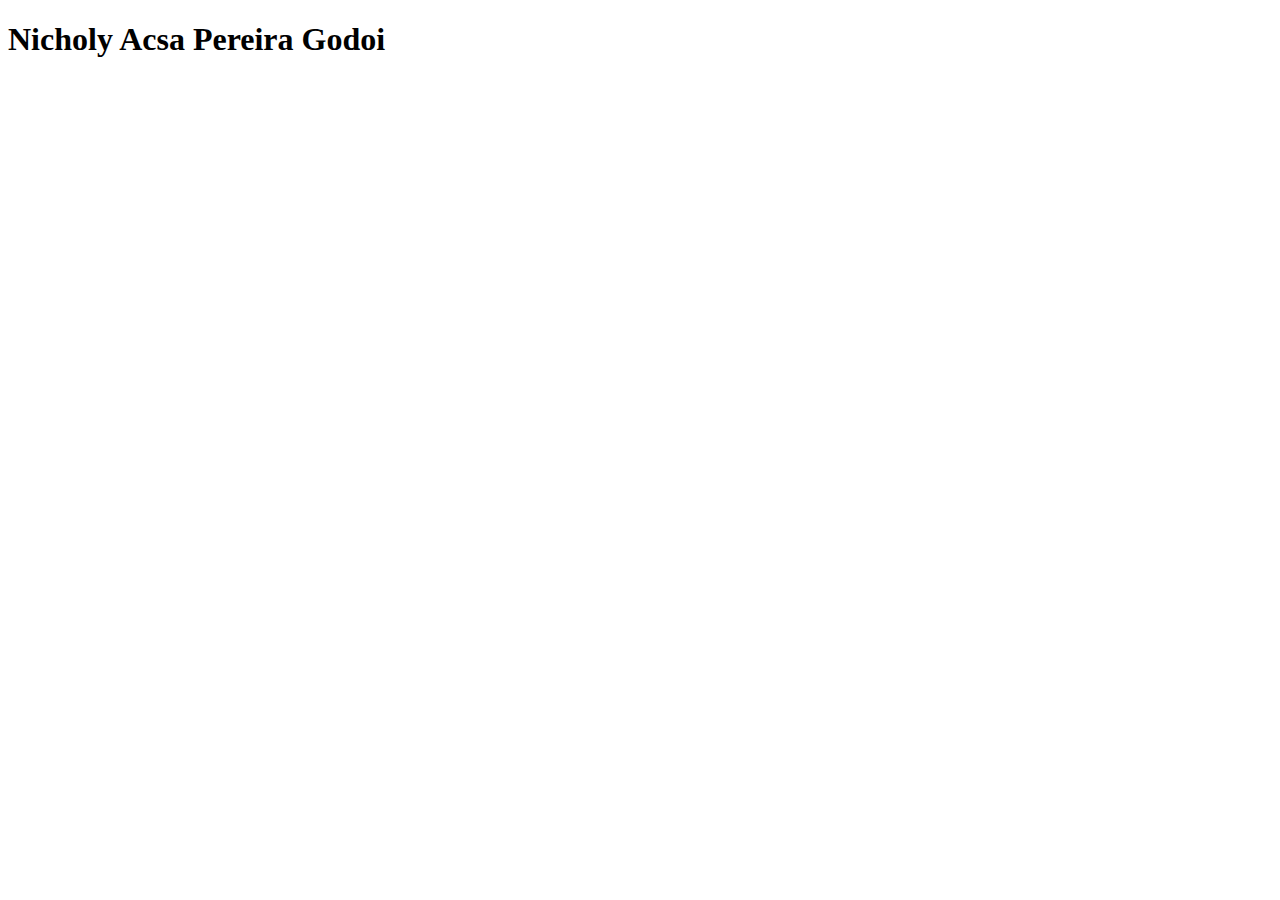
<file: index.html>
<!DOCTYPE html>
<html lang="en">
<head>
    <meta charset="UTF-8">
    <meta name="viewport" content="width=device-width, initial-scale=1.0">
    <title>Site</title>
</head>
<body>
    <h1> Nicholy Acsa Pereira Godoi</h1>
    
</body>
</html>
</file>
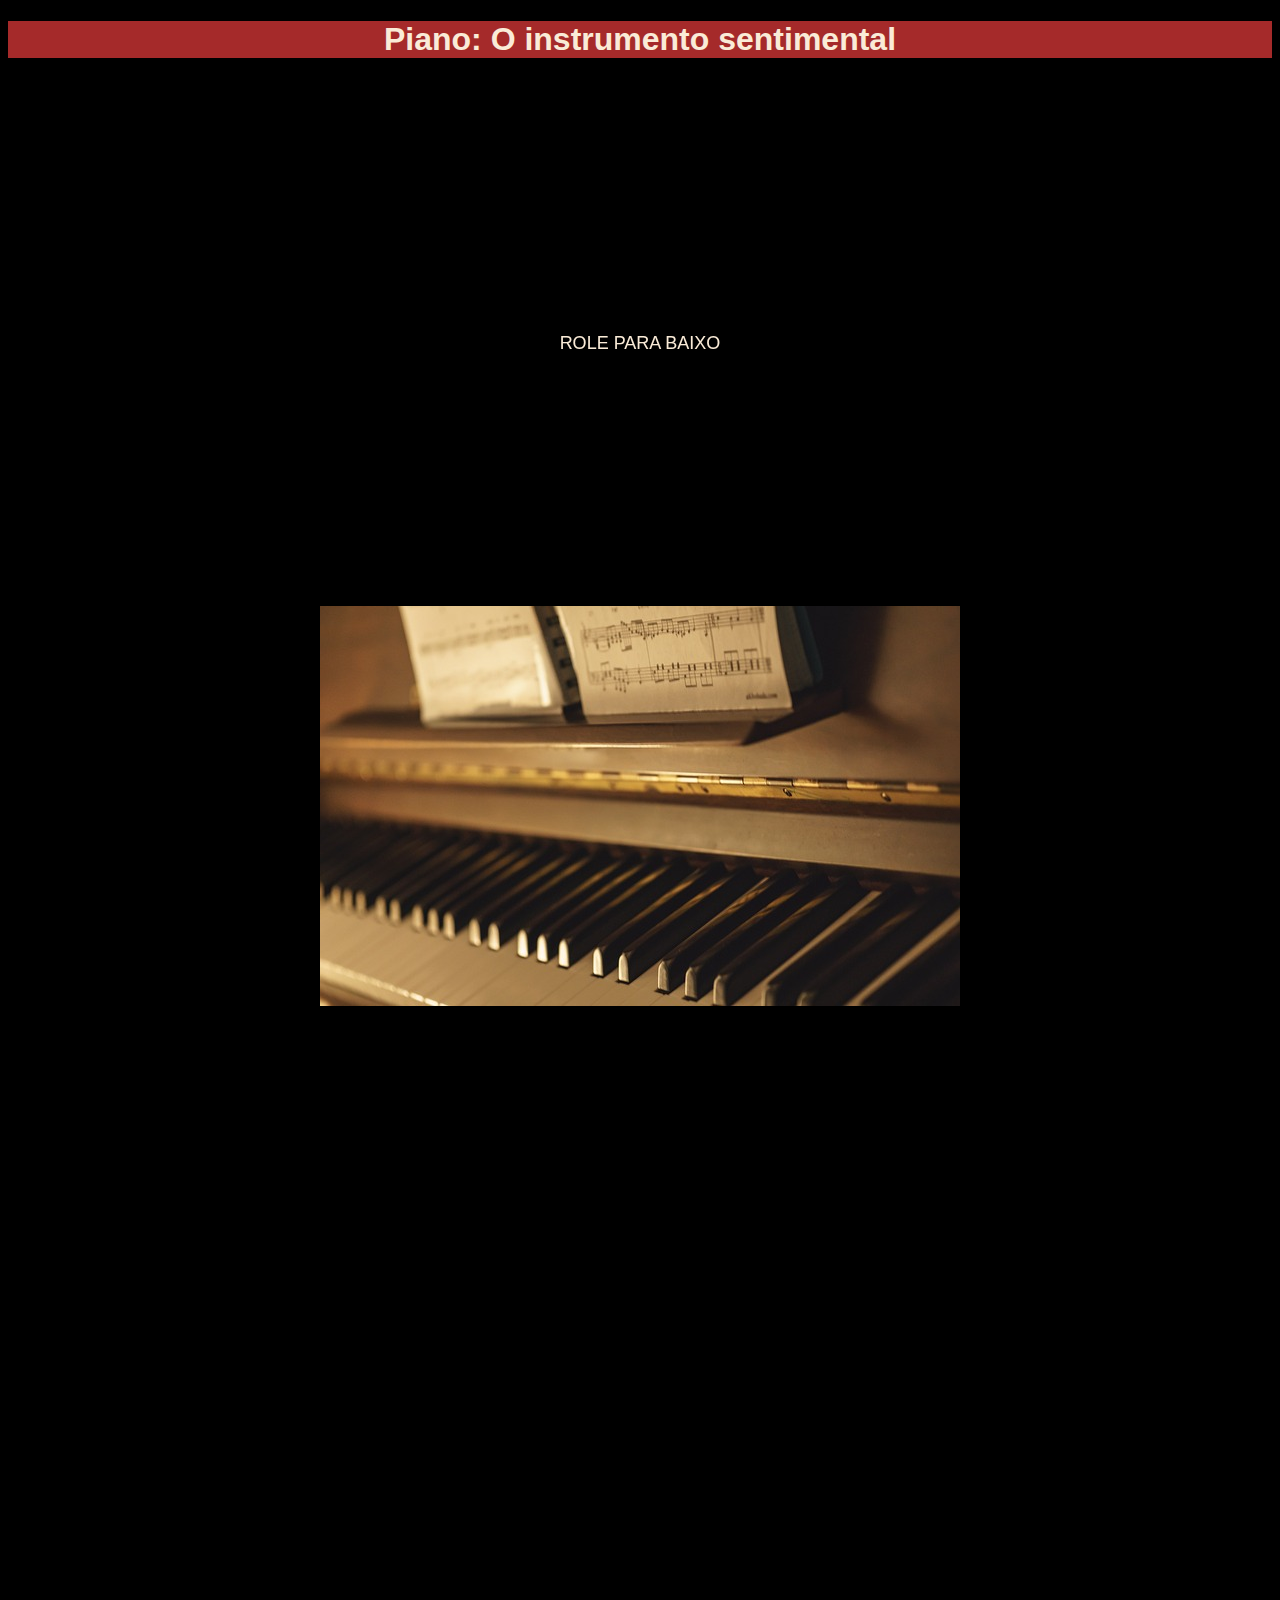
<file: Nic/index.html>
<!DOCTYPE html>
<html lang="en">
<head>
    <meta charset="UTF-8">
    <meta name="viewport" content="width=device-width, initial-scale=1.0">
    <link rel="stylesheet" href="style.css">
    <link href="https://unpkg.com/aos@2.3.1/dist/aos.css" rel="stylesheet">

    <title>Document</title>
</head>
<body>
    <main>
    <div class="div">
    <H1> Piano: O instrumento sentimental </H1>
    </div>
    <div class="h7" data-aos="fade-up" data-aos-duration="1000">
    <h7> ROLE PARA BAIXO </h7>
    </div>
    <div class="image">
        <img src="piano1.jpg" data-aos="zoom-in-up" alt="Piano1">
        <img src="piano2.jpg"  data-aos="zoom-in-up" alt="piano2">
    </div>
    <div class="image">
        <img src="piano3.jpg" data-aos="zoom-out" alt="piano3">
        <img src="piano4.jpg" data-aos="zoom-in" alt="piano4">
    </div>
    <div class="image">
        <img src="piano5.jpg" data-aos="fade-right" alt="piano5">
        <img src="piano6.jpg" data-aos="fade-right" alt="piano6">
    </div>
    <div class="image">
        <img src="piano7.jpg" data-aos="fade-right" alt="piano7">
        <img src="piano8.jpg" data-aos="fade-right" alt="piano8">
    </div>
    <div class="image">
        <img src="piano9.jpg" data-aos="fade-right" alt="piano9">
        <img src="piano10.jpg" data-aos="fade-right" alt="piano10">
    </div>
    <div class="image">
        <img src="piano11.jpg" data-aos="fade-right" alt="piano11">
        <img src="piano12.jpg" data-aos="fade-right" alt="piano12">
    </div>
    </main>
    <script src="https://unpkg.com/aos@2.3.1/dist/aos.js"></script>
    <script src="script.js"></script>

</body>
<footer data-aos="fade-in" >Criado por Nicholy Acsa ©</footer>

</html>
</file>
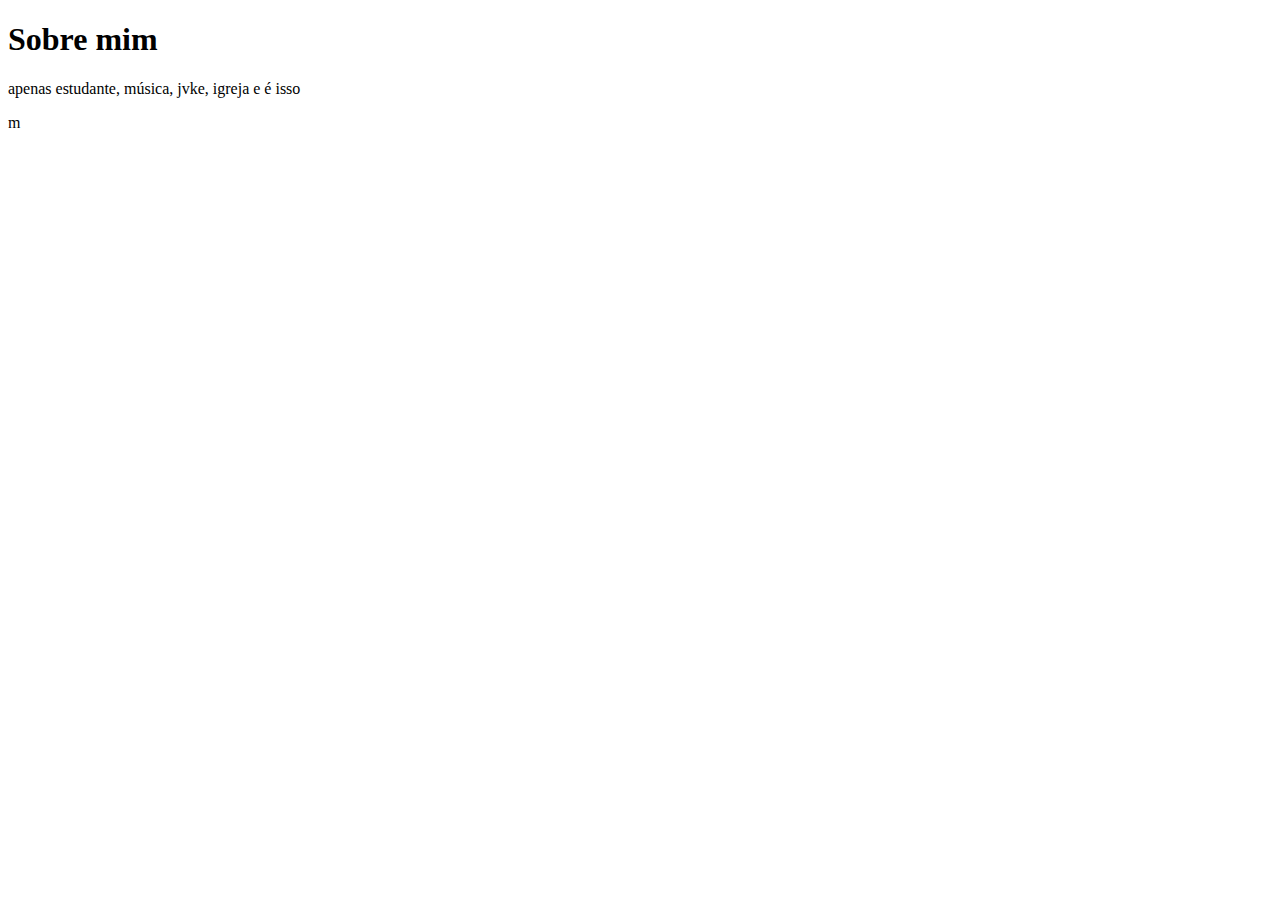
<file: index2.html>
<!DOCTYPE html>
<html lang="en">
<head>
    <meta charset="UTF-8">
    <meta name="viewport" content="width=device-width, initial-scale=1.0">
    <title>Sobre mim</title>
</head>
<body>
    <h1> Sobre mim </h1>
        <P> apenas estudante, música, jvke, igreja e é isso</p>
    
</body>
</html>m
</file>
<file: Nic/style.css>
body{
    background-color: black;
    font: 1em sans-serif; color: antiquewhite;
     text-align: center;

}
H1 {
    text-align: center;
}
.div{
    background-color: brown;
}
.h7{
    padding: 20%;
    font-family: 'Gill Sans', 'Gill Sans MT', Calibri, 'Trebuchet MS', sans-serif;
    font-size: large;

}
footer{
    text-align: center;
    padding: 20%;
}
</file>
